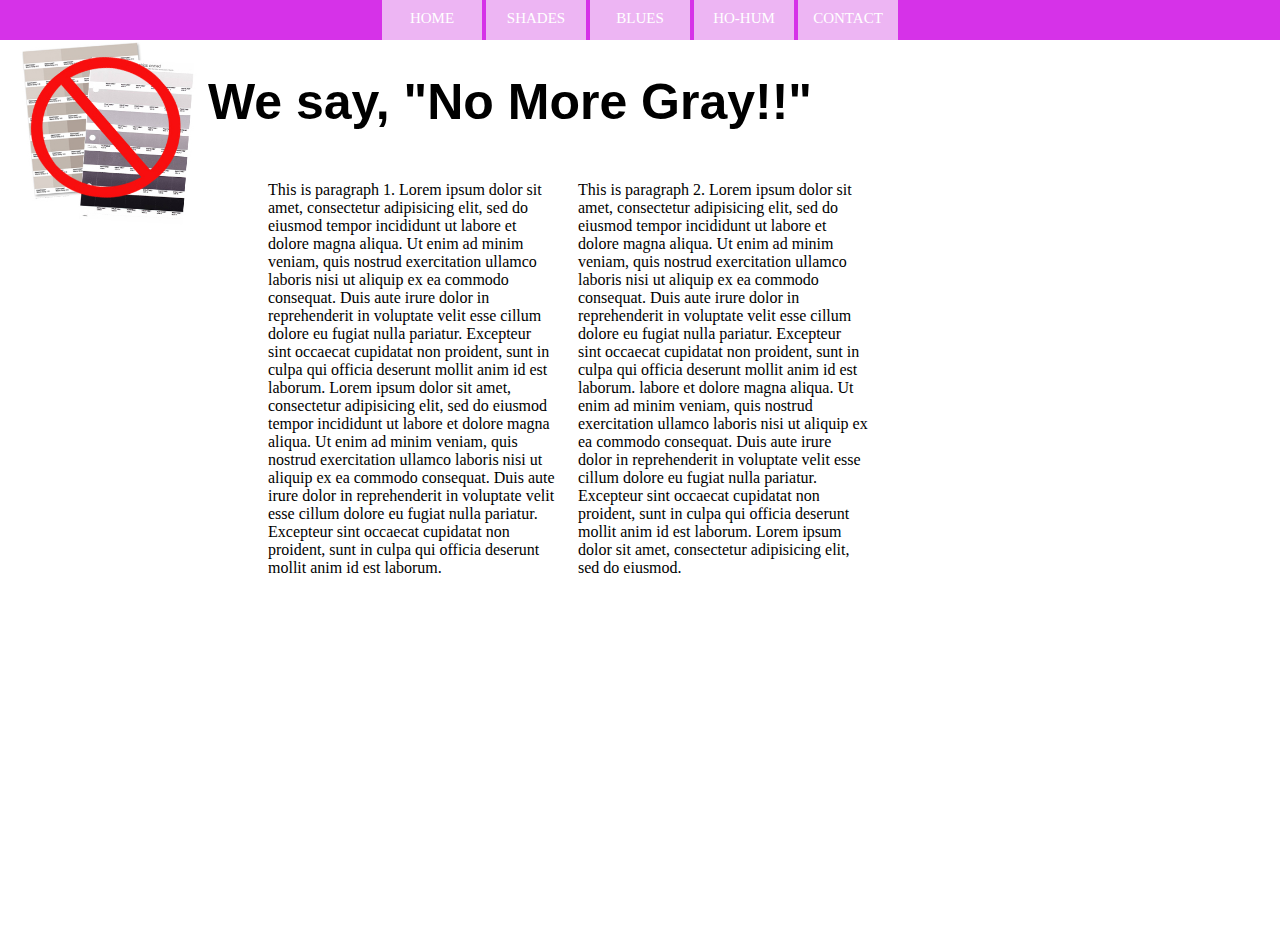
<file: index.html>
<!DOCTYPE html>
<html lang="en">
<head>
	<meta charset="UTF-8">
	<title>NO GRAY PAINT!!</title>
	<link rel="stylesheet" href="css/default.css">
</head>
<body>
	<nav>
		<ul>
			<li class="boxnav"><a href="index.html">HOME</a></li>
			<li class="boxnav"><a href="shades.html">SHADES</a></li>
			<li class="boxnav"><a href="blues.html">BLUES</a></li>
			<li class="boxnav"><a href="ho-hum.html">HO-HUM</a></li>
			<li class="boxnav"><a href="contact.html">CONTACT</a></li>
		</ul>
	</nav>
<div class="hdrlogo"><img id="logo" src="assets/noGray.jpg" 	width=200px height=190px><img></div>

<div class="pg1"> <span class="line2"><h1>We say, "No More Gray!!"</h1></span>
<!-- <main> -->
<div class="paras">
<p class="para1">This is paragraph 1. Lorem ipsum dolor sit amet, consectetur adipisicing elit, sed do eiusmod
tempor incididunt ut labore et dolore magna aliqua. Ut enim ad minim veniam,
quis nostrud exercitation ullamco laboris nisi ut aliquip ex ea commodo
consequat. Duis aute irure dolor in reprehenderit in voluptate velit esse
cillum dolore eu fugiat nulla pariatur. Excepteur sint occaecat cupidatat non
proident, sunt in culpa qui officia deserunt mollit anim id est laborum. Lorem ipsum dolor sit amet, consectetur adipisicing elit, sed do eiusmod
tempor incididunt ut labore et dolore magna aliqua. Ut enim ad minim veniam,
quis nostrud exercitation ullamco laboris nisi ut aliquip ex ea commodo
consequat. Duis aute irure dolor in reprehenderit in voluptate velit esse
cillum dolore eu fugiat nulla pariatur. Excepteur sint occaecat cupidatat non
proident, sunt in culpa qui officia deserunt mollit anim id est laborum.</p>
<p class="para2">This is paragraph 2. Lorem ipsum dolor sit amet, consectetur adipisicing elit, sed do eiusmod
tempor incididunt ut labore et dolore magna aliqua. Ut enim ad minim veniam,
quis nostrud exercitation ullamco laboris nisi ut aliquip ex ea commodo
consequat. Duis aute irure dolor in reprehenderit in voluptate velit esse
cillum dolore eu fugiat nulla pariatur. Excepteur sint occaecat cupidatat non
proident, sunt in culpa qui officia deserunt mollit anim id est laborum. labore et dolore magna aliqua. Ut enim ad minim veniam,
quis nostrud exercitation ullamco laboris nisi ut aliquip ex ea commodo
consequat. Duis aute irure dolor in reprehenderit in voluptate velit esse
cillum dolore eu fugiat nulla pariatur. Excepteur sint occaecat cupidatat non
proident, sunt in culpa qui officia deserunt mollit anim id est laborum. Lorem ipsum dolor sit amet, consectetur adipisicing elit, sed do eiusmod.</p></div></div>
<!-- </main> -->

</body>
</html>
</file>
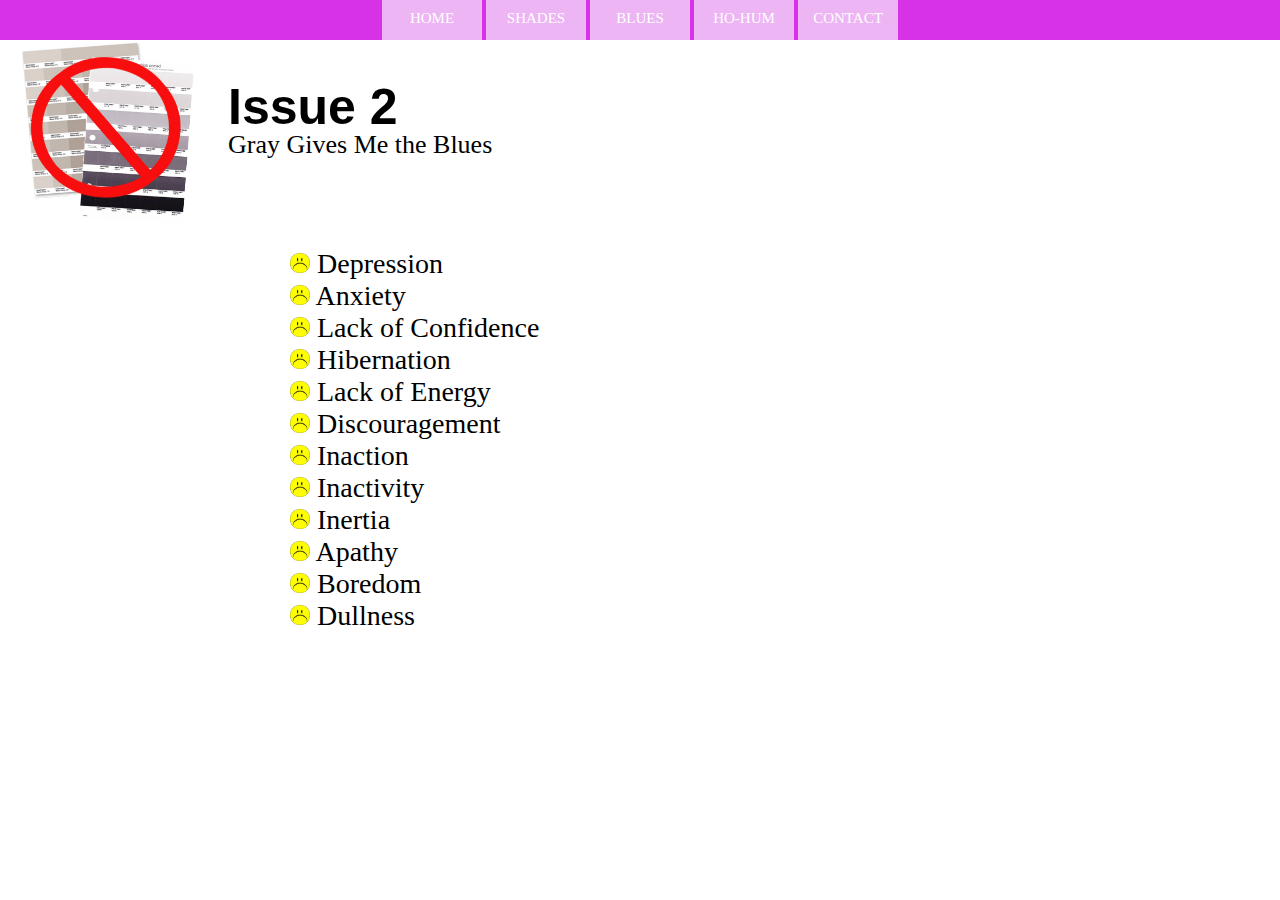
<file: blues.html>
<!DOCTYPE html>
<hmtl>
<head>
	<meta charset="UTF-8">
	<link rel="stylesheet" href="css/default.css"></link>
	<title>Blues</title>
</head>
	
<body>
	<nav>
		<ul>
			<li class="boxnav"><a href="index.html">HOME</a></li>
			<li class="boxnav"><a href="shades.html">SHADES</a></li>
			<li class="boxnav"><a href="blues.html">BLUES</a></li>
			<li class="boxnav"><a href="ho-hum.html">HO-HUM</a></li>
			<li class="boxnav"><a href="contact.html">CONTACT</a></li>
		</ul>
	</nav>

<div class="hdrlogo"><img id="logo" src="assets/noGray.jpg"><img></div>	
<header><span class="line"><h1>Issue 2</h1><h2>Gray Gives Me the Blues</h2></span></header>




<div class="blueslist">
	<ul class="faces">
		<li><img src="img/emojis/unhappy.jpeg" height=20px width=20px> Depression</li>
		<li><img src="img/emojis/unhappy.jpeg" height=20px width=20px> Anxiety</li>
		<li><img src="img/emojis/unhappy.jpeg" height=20px width=20px> Lack of Confidence</li>
		<li><img src="img/emojis/unhappy.jpeg" height=20px width=20px> Hibernation</li>
		<li><img src="img/emojis/unhappy.jpeg" height=20px width=20px> Lack of Energy</li>
		<li><img src="img/emojis/unhappy.jpeg" height=20px width=20px> Discouragement</li>
		<li><img src="img/emojis/unhappy.jpeg" height=20px width=20px> Inaction</li>
		<li><img src="img/emojis/unhappy.jpeg" height=20px width=20px> Inactivity</li>
		<li><img src="img/emojis/unhappy.jpeg" height=20px width=20px> Inertia</li>
		<li><img src="img/emojis/unhappy.jpeg" height=20px width=20px> Apathy</li>
		<li><img src="img/emojis/unhappy.jpeg" height=20px width=20px> Boredom</li>
		<li><img src="img/emojis/unhappy.jpeg" height=20px width=20px> Dullness</li>
	</ul>
</div>
	
</body>

</html>
</file>
<file: css/default.css>
nav {
	width:100%;
	height:40px;
	background-color: rgb(214,50,232);
	position:fixed;
	margin:0px;
	top:0px;
	left:0px;
	z-index: 1;
}

.boxnav {
	width:80px;
	height: 20px;
	font-family: verdana;
	font-size:15px;
	font-style: bold;
	background-color: rgb(237,181,243);
	color:white;
	text-align: center;
	padding:10px;
}

.hdrlogo {
	float:left;
}

#logo {
	width:200px;
	height:190px;
	/*float:left;*/
	padding-top:30px;
}

div.pg1 {
	width:70%;
	height:900px;
	float:left;
	text-align: left;
	padding-top:30px;
	/*padding-left:200px;*/
}

header {
	width:60%;
	height:100px;
	padding-left:20px;
	padding-top:60px;
	padding-bottom:50px;
	/*position:absolute;
	top:0px;*/
	float:left;
	/*z-index: -1;*/
}

span.line {
	line-height: 10px;
}

span.line2 {
	line-height: 60px;
}

h1 {
	font-family: verdana, sans-serif;
	font-size: 50px;
	text-align: left;
}

h2 {
	font-size:26px;
	font-weight: normal;
	line-height: 0px;
}

nav ul {
	padding:0px;
	margin:0px;
	top:0px;
	text-align: center;
}

a:link {
    color: white;
    text-decoration: none;
}

a:visited {
    color:white;
    text-decoration: none;
}

a:hover, a:active {
    color: rgb(214,50,232);
    text-decoration: none;
}

.linkemail:link {
    color: rgb(214,50,232);
    text-decoration: none;
}

nav li {
 list-style-type: none;
 display: inline-block;
 padding:0px;
}

div.blueslist {
	color:black;
	font-size: 28px;
	margin-left: 100px;
	width: 900px;
	/*border:1px solid black;*/
	position:absolute;
	top:220px;
	left:150px;
}

div.blueslist ul.faces {
	list-style-type: none;
}

div.paras {
	/*margin-left: 100px;*/
	width: 100%;/*
	border:1px solid black;*/
	float:left;
	top:50px;
	text-align: center;
}

p.para1 {
	width: 290px;
	font-family: times;
	font-size: 16px;
	font-style: normal;
	padding-right:10px;
	padding-left:60px;
	float:left;
/*	position:absolute;
	left:130px;*/
	text-align: left;
}

p.para2 {
	width: 290px;
	font-family: times;
	font-size: 16px;
	font-style: normal;
	padding-right:10px;
	padding-left:10px;
	float:left;
/*	position:absolute;
	left:440px;*/
	text-align: left;
}

p.para3 {
	width: 400px;
	font-family: times;
	font-size: 16px;
	font-style: normal;
	padding-right:10px;
	/*padding-left:60px;*/
	float:left;
	/*position:absolute;
	left:130px;*/
	text-align: left;
}

p.para4 {
	width: 400px;
	font-family: times;
	font-size: 16px;
	font-style: normal;
	padding-right:10px;
	padding-left:10px;
	float:left;
/*	position:absolute;
	left:440px;*/
	text-align: left;
}

/*CSS styling for Issue 1 Shades*/
div.blueslist ul.faces {
	list-style-type: none;
}

div.shades {
	width: 100%; 
	margin: 0 auto;
	padding-top:30px;
	padding: 30px;
	position:absolute;
	top:260px;
	text-align: center;
	}


.grays{
	width: 200px;
	height: 200px;
	display: inline-block;
	float: left;
	border:1px solid black;
	background-repeat:no-repeat;
	background-size:cover;
	background-position:center;
}

/*CSS styling for Issue 3 Ho-Hum*/
div.excite {
	width: 1100px; 
	margin: 0 auto;
}

img {
	background-repeat: no-repeat;
	background-position: center;
	background-size: 100%;
}


/*CSS styling for the contact page*/
img#cheever {
    float: left;
    margin: 10px;
    background-image: url(../assets/jean_photo.jpg);
	background-repeat: no-repeat;
	background-size: cover;
	background-position: center;
	border-radius: 75%;
	animation: cause1-test 2s infinite linear; 
}

img#dangelo {
    float: left;
    margin: 10px;
   	background-image: url(../assets/myPhoto.jpg);
	background-repeat: no-repeat;
	background-size: cover;
	background-position: center;
	border-radius: 75%;
	animation: cause2-test 2s infinite linear; 
	}
@keyframes cause1-test {
	0% {
		transform: rotateX(0deg);
	}
	12% {
		transform: rotateX(90deg);
	}
	25% {
		transform: rotateX(180deg);
	}
	37% {
		transform: rotateX(270deg);
	}
	50% {
		transform: rotateX(360deg);
	}
	62% {
		transform: rotateX(270deg);
	}
	75% {
		transform: rotateX(180deg);
	}
	87% {
		transform: rotateX(90deg);
	}
	100% {
		transform: rotateX(0deg);
	}
}
@keyframes cause2-test {
	0% {
		transform: rotateX(0deg);
	}
	12% {
		transform: rotateX(90deg);
	}
	25% {
		transform: rotateX(180deg);
	}
	37% {
		transform: rotateX(270deg);
	}
	50% {
		transform: rotateX(360deg);
	}
	62% {
		transform: rotateX(270deg);
	}
	75% {
		transform: rotateX(180deg);
	}
	87% {
		transform: rotateX(90deg);
	}
	100% {
		transform: rotateX(0deg);
	}
}

div.activist {
	width: 900px; 
	margin: 0 auto;
	padding-top:30px;
	padding: 30px;
	position:absolute;
	top:260px;
	display: block;
	font-size: 120%;
	text-align: justify;
}

.imghoodie{
	background-image:url("../img/objects/hoodie.jpg");
}


.imgshoe{
	background-image:url("../img/objects/gray shoes.jpg");
}

.grays.imgcar{
	background-image:url("../img/objects/gray_car.jpg");
	background-size:180%;
	background-position: right;
}

.imgbooks{
	background-image:url("../img/objects/gray books.jpg");
}

.imgclass{
	background-image:url("../img/objects/gray classroom.jpg");
}

.imgfish{
	background-image:url("../img/objects/gray fish.jpg");
}

.imgskies{
	background-image:url("../img/objects/gray skies.jpg");
}

.imgradiator{
	background-image:url("../img/objects/radiator.png");
}

.imgblouse{
	background-image:url("../img/objects/grey_blouse.jpg");
}


.imggloves{
	background-image:url("../img/objects/gloves.jpg");
}

.imgbag{
	background-image:url("../img/objects/bag.jpg");
}

.imgart{
	background-image:url("../img/objects/grey-wall-art.jpg");
}
</file>
